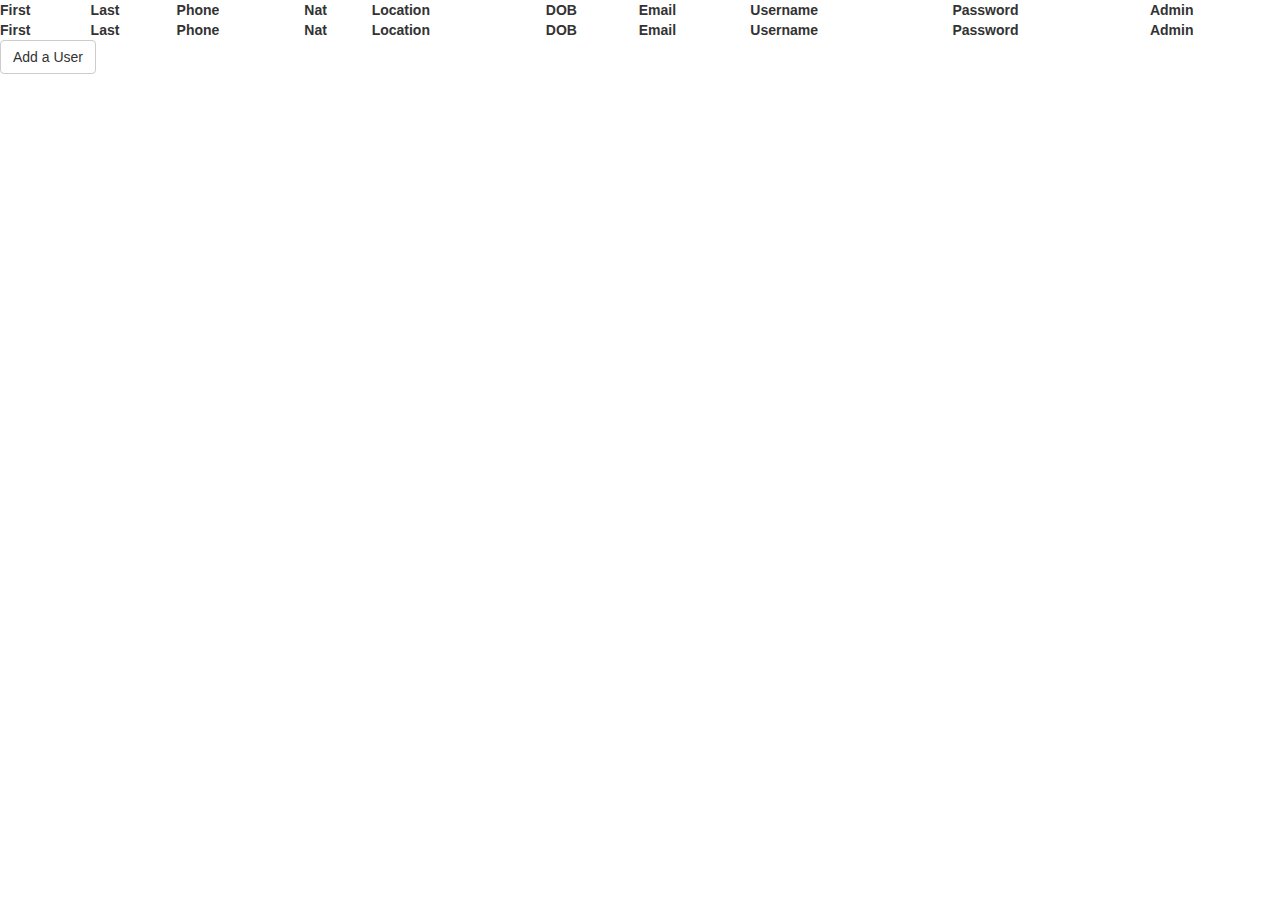
<file: Assignments/useradmin-api/index.html>
<!doctype html>
<html lang="en">

<head>
    <meta charset="utf-8">
    <meta http-equiv="x-ua-compatible" content="ie=edge">
    <meta name="viewport" content="width=device-width, initial-scale=1">

    <title>Api Test</title>
    <link href="https://maxcdn.bootstrapcdn.com/font-awesome/4.7.0/css/font-awesome.min.css" rel="stylesheet" crossorigin="anonymous">
    <link rel="stylesheet" href="https://cdn.datatables.net/1.10.16/css/jquery.dataTables.min.css">
    <link rel="stylesheet" href="css/index.css">
    <!-- Bootstrap core CSS -->
    <link href="css/bootstrap.min.css" rel="stylesheet">
    <link rel="stylesheet/less" type="text/css" href="css/navs.less" />

    <!-- Custom styles for this template -->
    <link href="css/cover.css" rel="stylesheet">
    <link rel="icon" href="images/favicon.png">
</head>

<body>
    <div>
        <table id="example" class="display" cellspacing="0" width="100%">
            <thead>
                <tr>
                    <th>First</th>
                    <th>Last</th>
                    <th>Phone</th>
                    <th>Nat</th>
                    <th>Location</th>
                    <th>DOB</th>
                    <th>Email</th>
                    <th>Username</th>
                    <th>Password</th>
                    <th>Admin</th>
                </tr>
            </thead>

            <tfoot>
                <tr>
                    <th>First</th>
                    <th>Last</th>
                    <th>Phone</th>
                    <th>Nat</th>
                    <th>Location</th>
                    <th>DOB</th>
                    <th>Email</th>
                    <th>Username</th>
                    <th>Password</th>
                    <th>Admin</th>
                </tr>
            </tfoot>
        </table>

        <!--add user button-->
        <button type="button" class="btn btn-default" id="adduser" data-toggle="modal" data-target="#add_user">Add a User</button>

        <!--modal-->
        <div class="container">
                <div class="row">
        
                    <!-- Add User/Edit User Modal-->
                    <div class="modal fade login-register-form" role="dialog" id="add_user">
                        <div class="modal-dialog modal-sm">
                            <div class="modal-content">
                                <div class="modal-header">
                                    <button type="button" class="close" data-dismiss="modal">
                                                        <span class="glyphicon glyphicon-remove"></span>
                                                    </button>
                                    <ul class="nav nav-tabs">
                                        
                                        <li class="active"><a data-toggle="tab" href="#add_user-form"> Add User <span class="glyphicon glyphicon-user"></span></a></li>
                                        <li><a data-toggle="tab" href="#edit_user-form"> Edit User <span class="glyphicon glyphicon-pencil"></span></a></li>
                                    </ul>
                                </div>
                                <div class="modal-body">
                                    <div class="tab-content">
                                        
                                        <!--add user modal-->
                                        <div id="add_user-form" class="tab-pane fade in active">
                                            <form method="POST">
                                                <div class="form-group">
                                                    <label for="first-name">First Name:</label>
                                                    <input type="text" class="form-control" id="fname" placeholder="First" name="fname" required>
                                                </div>
                                                <div class="form-group">
                                                    <label for="last-name">Last Name:</label>
                                                    <input type="text" class="form-control" id="lname" placeholder="Last" name="lname" required>
                                                </div>
                                                <div class="form-group">
                                                    <label for="phone">Phone:</label>
                                                    <input type="text" class="form-control" id="phone-num" placeholder="(xxx)-xxx-xxxx" name="phone_num" required>
                                                </div>
                                                <div class="form-group">
                                                    <label for="nat">Nationality:</label>
                                                    <input type="text" class="form-control" id="nat" placeholder="US" name="nat" required>
                                                </div>
                                                <div class="form-group">
                                                    <label for="city">City:</label>
                                                    <input type="text" class="form-control" id="city" placeholder="City" name="city" required>
                                                </div>
                                                <div class="form-group">
                                                    <label for="dob">Date of Birth:</label>
                                                    <input type="text" class="form-control" id="dob" placeholder="YYYY/MM/DD" name="dob" required>
                                                </div>
                                                <div class="form-group">
                                                    <label for="newpwd">Email:</label>
                                                    <input type="email" class="form-control" id="email" placeholder="email" name="email" required>
                                                </div>
                                                <div class="form-group">
                                                    <label for="user-name">Username:</label>
                                                    <input type="text" class="form-control" id="user-name" placeholder="user" name="user-name" required>
                                                </div>
                                                <div class="form-group">
                                                    <label for="password">Password:</label>
                                                    <input type="password" class="form-control" id="pwd" placeholder="password" name="password">
                                                </div>
                                                <button type="submit" class="btn btn-default">Add User</button>
                                            </form>
                                        </div>
                                        <!--add user modal end-->

                                        <!--edit user modal -->
                                        <div id="edit_user-form" class="tab-pane fade">
                                            <form method="POST">
                                                <div class="form-group">
                                                    <input type="hidden" id="selected_id" name="_id"> <!--id of row selected-->
                                                    <label for="first-name">First Name:</label>
                                                    <input type="text" class="form-control" id="newfname" placeholder="" name="fname" required>
                                                </div>
                                                <div class="form-group">
                                                    <label for="last-name">Last Name:</label>
                                                    <input type="text" class="form-control" id="newlname" placeholder="" name="lname" required>
                                                </div>
                                                <div class="form-group">
                                                    <label for="phone">Phone:</label>
                                                    <input type="text" class="form-control" id="newphone-num" placeholder="" name="phone_num" required>
                                                </div>
                                                <div class="form-group">
                                                    <label for="nat">Nationality:</label>
                                                    <input type="text" class="form-control" id="newnat" placeholder="" name="nat" required>
                                                </div>
                                                <div class="form-group">
                                                    <label for="city">City:</label>
                                                    <input type="text" class="form-control" id="newcity" placeholder="" name="city" required>
                                                </div>
                                                <div class="form-group">
                                                    <label for="dob">Date of Birth:</label>
                                                    <input type="text" class="form-control" id="newdob" placeholder="" name="dob" required>
                                                </div>
                                                <div class="form-group">
                                                    <label for="newpwd">Email:</label>
                                                    <input type="email" class="form-control" id="newemail" placeholder="" name="email" required>
                                                </div>
                                                <div class="form-group">
                                                    <label for="user-name">Username:</label>
                                                    <input type="text" class="form-control" id="newuser-name" placeholder="" name="user-name" required>
                                                </div>
                                                <div class="form-group">
                                                    <label for="password">Password:</label>
                                                    <input type="text" class="form-control" id="newpwd" placeholder="" name="password">
                                                </div>
                                                <button type="submit" class="btn btn-default">Update</button>
                                            </form>
                                        </div>
                                            <!--edit user modal end-->
                                    </div>
                                </div>
                            </div>
                        </div>
                    </div>
                </div>
            </div>
            <!--modal end-->
        

        <div class="cd-popup" role="alert">
            <div class="cd-popup-container">
                <p>Are you sure you want to delete this element?</p>
                <ul class="cd-buttons">
                    <li><a class="yes_delete" href="">Yes</a></li>
                    <li><a class="no_delete" href="">No</a></li>
                </ul>
                <a href="#0" class="cd-popup-close img-replace">Close</a>
            </div> <!-- cd-popup-container -->
        </div> <!-- cd-popup -->
        
    </div>
    <script src="https://ajax.googleapis.com/ajax/libs/jquery/2.1.4/jquery.min.js"></script>
    <script src="js/scripts.js"></script>
    <script src="https://cdn.datatables.net/1.10.16/js/jquery.dataTables.min.js"></script>
    <script src="js/bootstrap.min.js"></script>
    
    
    <script>
        var del_data;
        var $current_id;
        
        function delete_users() {
            $.ajax({
                url: "http://104.236.8.2/useradmin/api.php/delete_user?_id="+del_data,
                type: 'DELETE',
                success: function(data) {
                    console.log(data);
                    window.location.href = "http://104.236.8.2/useradmin/"; //reload table to show changes
                },
                data: []
            });
        }

        function get_users() {
            $.ajax({
                url: "http://104.236.8.2/useradmin/api.php/find_user",
                type: 'GET',
                success: function(data) {
                    load_data_tables(data);
                },
                data: []
            });
        }

        function load_data_tables(data) {
            var filtered = [];
            var newobj = {
                "data": []
            };
            for (let i = 0; i < data.length; i++) {
                temp = [
                    data[i].first,
                    data[i].last,
                    data[i].phone,
                    data[i].nat,
                    data[i].city,
                    data[i].dob,
                    data[i].email,
                    data[i].username,
                    data[i].password,
                    '<i class="fa fa-pencil-square-o edit_user" aria-hidden="true" data-id="' + data[i]['_id'] + '"></i> <i class="fa fa-trash delete_user cd-popup-trigger" aria-hidden="true" data-id="' + data[i]['_id'] + '"></i>'
                ];
                newobj["data"].push(temp);
            }
            console.log(JSON.stringify(newobj));
            var table = $('#example').DataTable({
                "data": newobj.data,
                "initComplete": function(settings, json) {
                    console.log('DataTables has finished its initialisation.');
                    add_admin_events();
                    $('#example tbody').on('click', 'tr', function() {
                        $(this).toggleClass('selected');
                        console.log(table.row(this).data());
                    });
                }
            });
            table.on('draw', function() {
                console.log('Table redrawn');
                add_admin_events();
            });
        }

        function add_admin_events() {
            $('.delete_user').click(function(event) {
                var $this = $(this);
                del_data = $this.data().id;
                event.preventDefault();
		        $('.cd-popup').addClass('is-visible');
            });

            $('.edit_user').click(function() {
                var $this = $(this);
                $("#selected_id").attr("value",$this.data().id); //id of user to be updated
                $("#add_user").modal("toggle"); //toggle modal on click
                
               //variable to store current table
               var table = $('#example').DataTable();

               //preload table with selected row data
               $('#example tbody').on('click', 'tr', function () {
                    document.getElementById("newfname").defaultValue = table.row(this).data()[0];
                    document.getElementById("newlname").defaultValue = table.row(this).data()[1];
                    document.getElementById("newphone-num").defaultValue = table.row(this).data()[2];
                    document.getElementById("newnat").defaultValue = table.row(this).data()[3];
                    document.getElementById("newcity").defaultValue = table.row(this).data()[4];
                    document.getElementById("newdob").defaultValue = table.row(this).data()[5];
                    document.getElementById("newemail").defaultValue = table.row(this).data()[6];
                    document.getElementById("newuser-name").defaultValue = table.row(this).data()[7];
                    document.getElementById("newpwd").defaultValue = table.row(this).data()[8];
                });
            });
        }

        $("#edit_user-form").submit(function(event){
            //build object to store form data
            console.log($("#selected_id").val());
            event.preventDefault();
            var document = {
                    "_id" : $("#selected_id").val(),
                    "first" : $("#newfname").val(),
                    "last" : $("#newlname").val(),
                    "phone" : $("#newphone-num").val(),
                    "nat" : $('#newnat').val(),
                    "city" : $('#newcity').val(),
                    "dob" : $('#newdob').val(),
                    "email" : $('#newemail').val(),
                    "username" : $('#newuser-name').val(),
                    "password" : $('#newpwd').val()
            }
            url = "http://104.236.8.2/useradmin/api.php/update_user";
            $.ajax({
                type : "POST",
                url : url,
                data : document,
                success : function (data) {
                    console.log(data);
                    window.location.href = "http://104.236.8.2/useradmin/" //reload table to show changes
                }
            });
        });

        $('.yes_delete').click(function(event){
            delete_users(del_data);
            $('.cd-popup').removeClass('is-visible');
        })

        $('.no_delete').click(function(event){
            event.preventDefault();
            $('.cd-popup').removeClass('is-visible');
        })

        $("#add_user-form").submit(function(event){
           //build object to store form data
           event.preventDefault();
           var document = {
                    "first" : $("#fname").val(),
                    "last" : $("#lname").val(),
                    "phone" : $("#phone-num").val(),
                    "nat" : $('#nat').val(),
                    "city" : $('#city').val(),
                    "dob" : $('#dob').val(),
                    "email" : $('#email').val(),
                    "username" : $('#user-name').val(),
                    "password" : $('#pwd').val()
            }
            url = "http://104.236.8.2/useradmin/api.php/add_user";
            $.ajax({
                type : "POST",
                url : url,
                data : document,
                success : function (data) {
                    console.log(data);
                    window.location.href = "http://104.236.8.2/useradmin/" //reload table to show changes
                }
            });
        });

        get_users();
    </script>
</body>

</html>
</file>
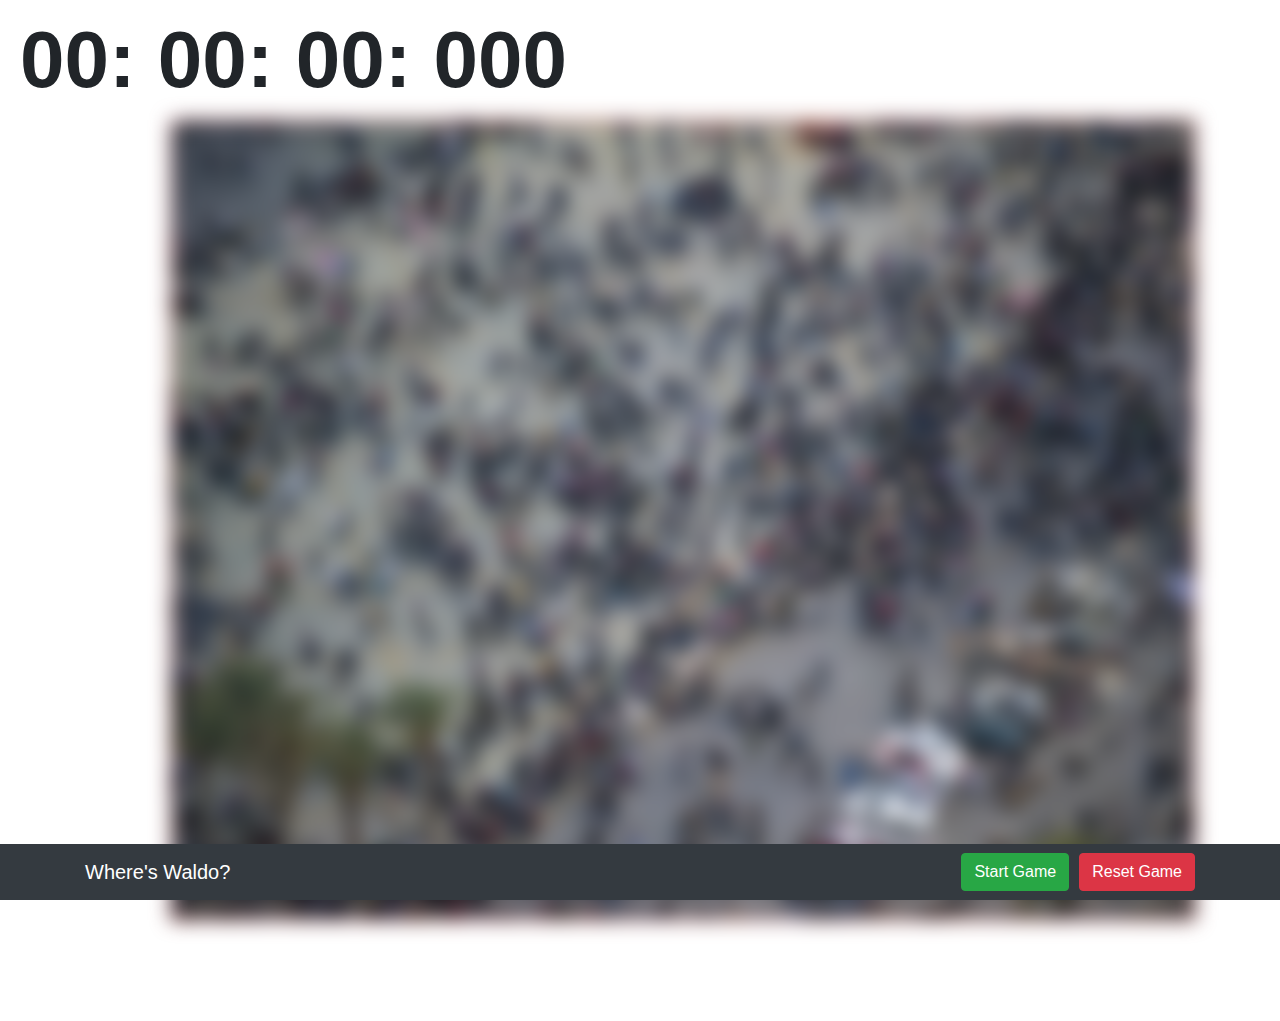
<file: Assignments/whereswaldo/index.html>
<!DOCTYPE html>
<html lang="en">

<head>

    <meta charset="utf-8">
    <meta name="viewport" content="width=device-width, initial-scale=1, shrink-to-fit=no">
    <meta name="description" content="">
    <meta name="author" content="">

    <title>Where's Waldo</title>

    <!-- Bootstrap core CSS -->
    <link href="./css/bootstrap.min.css" rel="stylesheet">
    <link rel="stylesheet" href="https://cdnjs.cloudflare.com/ajax/libs/font-awesome/4.7.0/css/font-awesome.min.css">
	<link rel="shortcut icon" href="">

    <!-- Custom styles for this template -->
    <link href="./css/the-big-picture.css" rel="stylesheet">
    <link href="./css/magnifier.css" rel="stylesheet">
    <style>
        body {
            /* background: url('./images/1.jpg') no-repeat center center fixed; */
            /* -webkit-background-size: cover;
            -moz-background-size: cover;
            background-size: cover;
            -o-background-size: cover; */
            /* background-size: contain; */
        }
        
        #thumb {
            width: 1024px;
            height: 800px;
			margin-bottom: 100px;
        }

        #time {
            font-size: 500%;
            margin-left: 20px;
            font-weight: bold;
        }

        .mycenter {
            margin-left: auto;
            margin-right: auto;
        }

        #reset{
            margin-left: 10px;
        }
    </style>

</head>

<body>

    <!-- Navigation -->
    <nav class="navbar navbar-expand-lg navbar-dark bg-dark fixed-bottom">
        <div class="container">
            <a class="navbar-brand" href="#">Where's Waldo?</a>
            <button class="navbar-toggler" type="button" data-toggle="collapse" data-target="#navbarResponsive" aria-controls="navbarResponsive" aria-expanded="false" aria-label="Toggle navigation">
          <span class="navbar-toggler-icon"></span>
        </button>
            <div class="collapse navbar-collapse" id="navbarResponsive">
                <ul class="navbar-nav ml-auto">
                    <li class="nav-item">
                        <button id="start_pause_resume" class="btn btn-success">Start Game</button>
                    </li>
                    <li class="nav-item">
                        <button id="reset" class="btn btn-danger">Reset Game</button>
                    </li>
                </ul>
            </div>
        </div>
    </nav>

    <!-- Page Content -->
    <div id="time">
        <span id="hours">00</span>:
        <span id="minutes">00</span>:
        <span id="seconds">00</span>:
        <span id="milliseconds">000</span>
    </div>

    <div class="container">
        <div class="row">
            <div class="col"></div>
            <div class="col-12 col-md-auto mycenter">
                <img src="./images/crowd.jpg" id="thumb">
            </div>
            <div class="col col-lg-2"></div>
        </div>
    </div>


    <!-- Bootstrap core JavaScript -->
    <script src="./js/jquery.min.js"></script>
    <script src="./js/bootstrap.bundle.min.js"></script>
    <script src="./js/Event.js"></script>
    <script src="./js/Magnifier.js"></script>
    <script>
        var tbdiv;
        var hours = minutes = seconds = milliseconds = 0;
        var prev_hours = prev_minutes = prev_seconds = prev_milliseconds = undefined;
        var timeUpdate;
        var gameboard;
		var userx = usery = 0;
        
        var evt = new Event();
        var m = new Magnifier(evt);
		
        tbdiv = document.getElementById('thumb'); //waldo image id
		
		//function to get image created by make_game_board()
		load_waldo();
		function load_waldo()
		{
            $.ajax({
                url: "http://104.236.8.2/waldo/api/api.php/get_waldoImage",
                type: 'GET',
                success: function(data) {
					var i = getRandomNumberBetween(0,data.length-1);
					gameboard = data[i].game_id;
            
					//set img src for thumb as path to waldo image
					tbdiv.src = "./game_images/" + data[i].game_id + "." + data[i].img_type;
                },
                data: []
            });
		}

        
        blur(tbdiv,10); //call blur function
		
		//gets a random int between 0 and number of game_boards in db
		function getRandomNumberBetween(start,end){
			return Math.floor(Math.random()*(end-start+1))+start;
		}
		
		//gets the x and y positions of muse clicks on the game board
		$("#thumb").click(function(e) {

			var offset = $(this).offset();
			userx = Math.round(e.pageX - offset.left);
			usery = Math.round(e.pageY - offset.top);

            console.log("User clicked at position x="+userx + " y="+usery);

            var document = {
                'game_id':gameboard,
                'x':userx,
                'y':usery
            }

            //call route in api to query actual waldo location
            $.ajax({
                url: "http://104.236.8.2/waldo/api/api.php/get_waldoLocation",
                type: 'GET',
                success: function(data) {
					giveAlerts(data);
                },
                data: document
            });
		});
		
		//gets distance between db waldo and user mouse click
		function giveAlerts(data)
		{
			if(data == "found")
			{
				alert("Found Him!");
				if(confirm)
				{
					window.location.href = "http://104.236.8.2/waldo/"; //reload game because they won
				}
			}
			
			else
				alert("Wrong! Try Again...");
		}


        //function to unblur image, start clock when start clicked
        $('#start_pause_resume').click(function(){
            blur(tbdiv,0);
            updateTime(0,0,0,0);
        })

        // Reset button onClick
        $("#reset").button().click(function(){
            if(timeUpdate) clearInterval(timeUpdate);
                setStopwatch(0,0,0,0);
            blur(tbdiv,10); //call blur function      
        });

        //update the time
        function updateTime(prev_hours, prev_minutes, prev_seconds, prev_milliseconds){
            var startTime = new Date();    // fetch current time
            
            timeUpdate = setInterval(function () {
                var timeElapsed = new Date().getTime() - startTime.getTime();    // calculate the time elapsed in milliseconds
                
                // calculate hours                
                hours = parseInt(timeElapsed / 1000 / 60 / 60) + prev_hours;
                
                // calculate minutes
                minutes = parseInt(timeElapsed / 1000 / 60) + prev_minutes;
                if (minutes > 60) minutes %= 60;
                
                // calculate seconds
                seconds = parseInt(timeElapsed / 1000) + prev_seconds;
                if (seconds > 60) seconds %= 60;
                
                // calculate milliseconds 
                milliseconds = timeElapsed + prev_milliseconds;
                if (milliseconds > 1000) milliseconds %= 1000;
                
                // set the stopwatch
                setStopwatch(hours, minutes, seconds, milliseconds);
                
            }, 25); // update time in stopwatch after every 25ms
        
        }

        // Set the time in stopwatch
        function setStopwatch(hours, minutes, seconds, milliseconds){
            $("#hours").html(prependZero(hours, 2));
            $("#minutes").html(prependZero(minutes, 2));
            $("#seconds").html(prependZero(seconds, 2));
            $("#milliseconds").html(prependZero(milliseconds, 3));
        }

        // Prepend zeros to the digits in stopwatch
        function prependZero(time, length) {
            time = new String(time);    // stringify time
            return new Array(Math.max(length - time.length + 1, 0)).join("0") + time;
        }


        //blur image after it loads
        function blur(elem,x){
            var filterVal = 'blur('+x+'px)';

            $(elem).css('filter', filterVal)
            .css('webkitFilter', filterVal)
            .css('mozFilter', filterVal)
            .css('oFilter', filterVal)
            .css('msFilter', filterVal);
        }

        $(".mycenter").click(function(evt) {
            console.log(evt);
        });

        
    </script>

</body>

</html>
</file>
<file: Assignments/useradmin-api/css/index.css>
.img-replace {
    /* replace text with an image */
    display: inline-block;
    overflow: hidden;
    text-indent: 100%;
    color: transparent;
    white-space: nowrap;
  }


.cd-popup {
  position: fixed;
  left: 0;
  top: 0;
  height: 100%;
  width: 100%;
  background-color: rgba(94, 110, 141, 0.9);
  opacity: 0;
  visibility: hidden;
  -webkit-transition: opacity 0.3s 0s, visibility 0s 0.3s;
  -moz-transition: opacity 0.3s 0s, visibility 0s 0.3s;
  transition: opacity 0.3s 0s, visibility 0s 0.3s;
}
.cd-popup.is-visible {
  opacity: 1;
  visibility: visible;
  -webkit-transition: opacity 0.3s 0s, visibility 0s 0s;
  -moz-transition: opacity 0.3s 0s, visibility 0s 0s;
  transition: opacity 0.3s 0s, visibility 0s 0s;
}

.cd-popup-container {
  position: relative;
  width: 90%;
  max-width: 400px;
  margin: 4em auto;
  background: #FFF;
  border-radius: .25em .25em .4em .4em;
  text-align: center;
  box-shadow: 0 0 20px rgba(0, 0, 0, 0.2);
  -webkit-transform: translateY(-40px);
  -moz-transform: translateY(-40px);
  -ms-transform: translateY(-40px);
  -o-transform: translateY(-40px);
  transform: translateY(-40px);
  /* Force Hardware Acceleration in WebKit */
  -webkit-backface-visibility: hidden;
  -webkit-transition-property: -webkit-transform;
  -moz-transition-property: -moz-transform;
  transition-property: transform;
  -webkit-transition-duration: 0.3s;
  -moz-transition-duration: 0.3s;
  transition-duration: 0.3s;
}
.cd-popup-container p {
  padding: 3em 1em;
}
.cd-popup-container .cd-buttons:after {
  content: "";
  display: table;
  clear: both;
}
.cd-popup-container .cd-buttons li {
  float: left;
  width: 50%;
  list-style: none;
}
.cd-popup-container .cd-buttons a {
  display: block;
  height: 60px;
  line-height: 60px;
  text-transform: uppercase;
  color: #FFF;
  -webkit-transition: background-color 0.2s;
  -moz-transition: background-color 0.2s;
  transition: background-color 0.2s;
}
.cd-popup-container .cd-buttons li:first-child a {
  background: #fc7169;
  border-radius: 0 0 0 .25em;
}
.no-touch .cd-popup-container .cd-buttons li:first-child a:hover {
  background-color: #fc8982;
}
.cd-popup-container .cd-buttons li:last-child a {
  background: #b6bece;
  border-radius: 0 0 .25em 0;
}
.no-touch .cd-popup-container .cd-buttons li:last-child a:hover {
  background-color: #c5ccd8;
}
.cd-popup-container .cd-popup-close {
  position: absolute;
  top: 8px;
  right: 8px;
  width: 30px;
  height: 30px;
}
.cd-popup-container .cd-popup-close::before, .cd-popup-container .cd-popup-close::after {
  content: '';
  position: absolute;
  top: 12px;
  width: 14px;
  height: 3px;
  background-color: #8f9cb5;
}
.cd-popup-container .cd-popup-close::before {
  -webkit-transform: rotate(45deg);
  -moz-transform: rotate(45deg);
  -ms-transform: rotate(45deg);
  -o-transform: rotate(45deg);
  transform: rotate(45deg);
  left: 8px;
}
.cd-popup-container .cd-popup-close::after {
  -webkit-transform: rotate(-45deg);
  -moz-transform: rotate(-45deg);
  -ms-transform: rotate(-45deg);
  -o-transform: rotate(-45deg);
  transform: rotate(-45deg);
  right: 8px;
}
.is-visible .cd-popup-container {
  -webkit-transform: translateY(0);
  -moz-transform: translateY(0);
  -ms-transform: translateY(0);
  -o-transform: translateY(0);
  transform: translateY(0);
}
@media only screen and (min-width: 1170px) {
  .cd-popup-container {
    margin: 8em auto;
  }
}
</file>
<file: Assignments/useradmin-api/css/cover.css>
/* Custom default button */
.btn-secondary,
.btn-secondary:hover,
.btn-secondary:focus {
  color: #333;
  text-shadow: none; /* Prevent inheritance from `body` */
  background-color: #fff;
  border: .05rem solid #fff;
}


/*
 * Base structure
 */



.masthead {
  margin-bottom: 2rem;
}

.masthead-brand {
  margin-bottom: 0;
}

.nav-masthead .nav-link {
  padding: .25rem 0;
  font-weight: bold;
  color: rgba(255,255,255,.5);
  background-color: transparent;
  border-bottom: .25rem solid transparent;
}

.nav-masthead .nav-link:hover,
.nav-masthead .nav-link:focus {
  border-bottom-color: rgba(255,255,255,.25);
}

.nav-masthead .nav-link + .nav-link {
  margin-left: 1rem;
}

.nav-masthead .active {
  color: #fff;
  border-bottom-color: #fff;
}

@media (min-width: 48em) {
  .masthead-brand {
    float: left;
  }
  .nav-masthead {
    float: right;
  }
}


/*
 * Cover
 */

.cover {
  padding: 0 1.5rem;
}
.cover .btn-lg {
  padding: .75rem 1.25rem;
  font-weight: bold;
}


/*
 * Footer
 */

.mastfoot {
  color: rgba(255,255,255,.5);
}


/*
 * Affix and center
 */

@media (min-width: 40em) {
  /* Pull out the header and footer */
  .masthead {
    position: fixed;
    top: 0;
  }
  .mastfoot {
    position: fixed;
    bottom: 0;
  }
  /* Start the vertical centering */
  .site-wrapper-inner {
    vertical-align: middle;
  }
  /* Handle the widths */
  .masthead,
  .mastfoot,
  .cover-container {
    width: 100%; /* Must be percentage or pixels for horizontal alignment */
  }
}

@media (min-width: 62em) {
  .masthead,
  .mastfoot,
  .cover-container {
    width: 42rem;
  }
}
</file>
<file: Assignments/whereswaldo/css/magnifier.css>
.magnifier-thumb-wrapper {
    position: relative;
    display: block;
    top: 0;
    left: 0
}

.magnifier-lens {
    position: absolute;
    border: solid 1px #ccc;
    z-index: 1000;
    top: 0;
    left: 0;
    overflow: hidden
}

.magnifier-loader {
    position: absolute;
    top: 0;
    left: 0;
    border: solid 1px #ccc;
    color: #fff;
    text-align: center;
    background: transparent;
    background: rgba(50, 50, 50, 0.5);
    z-index: 1000;
    -ms-filter: "progid:DXImageTransform.Microsoft.gradient(startColorstr=#7F323232,endColorstr=#7F323232)";
    filter: progid:DXImageTransform.Microsoft.gradient(startColorstr=#7F323232,endColorstr=#7F323232)
}

.magnifier-loader-text {
    font: 13px Arial;
    margin-top: 10px
}

.magnifier-large {
    position: absolute;
    z-index: 100
}

.magnifier-preview {
    padding: 0;
    width: 100%;
    height: 150px;
    position: relative;
    overflow: hidden
}

.magnifier-preview img {
    position: absolute;
    top: 0;
    left: 0
}

.opaque {
    opacity: .5;
    filter: alpha(opacity=50);
    -ms-filter: progid:DXImageTransform.Microsoft.Alpha(Opacity=50)
}

.hidden {
    display: none
}
</file>
<file: Assignments/whereswaldo/css/the-big-picture.css>
/*!
 * Start Bootstrap - The Big Picture (https://startbootstrap.com/template-overviews/the-big-picture)
 * Copyright 2013-2017 Start Bootstrap
 * Licensed under MIT (https://github.com/BlackrockDigital/startbootstrap-the-big-picture/blob/master/LICENSE)
 */

body {
    /* background: url('../images/1.jpg') no-repeat center center fixed; */
    /* -webkit-background-size: cover;
    -moz-background-size: cover;
    background-size: cover;
    -o-background-size: cover; */
    background-size: contain;
}

#thumb {
    width: 1024px;
    height: 800px;
    border: 1px solid red;
}
</file>
